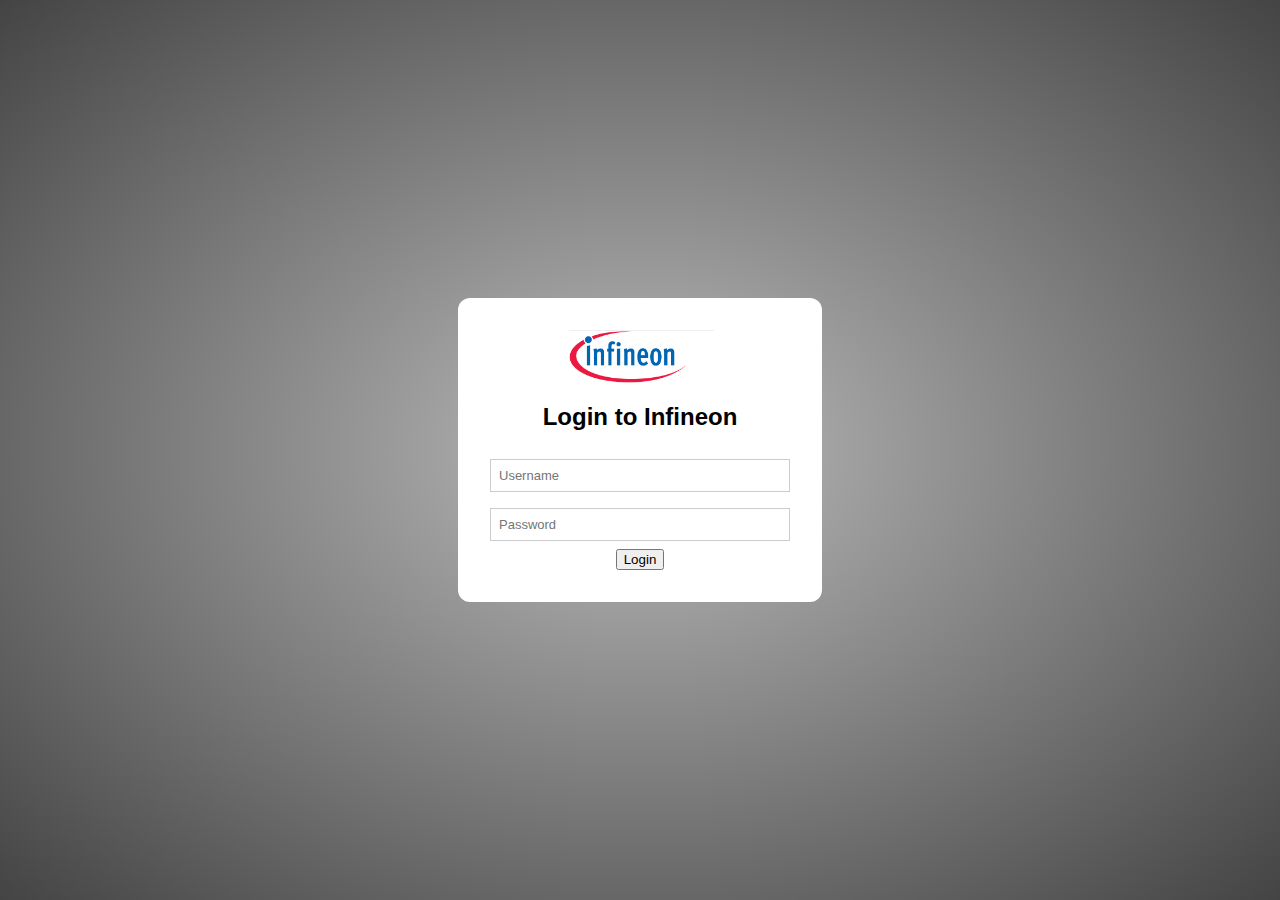
<file: index.html>
<!DOCTYPE html>
<html lang="en">
  <head>
    <meta charset="UTF-8" />
    <meta http-equiv="refresh" content="0; url=login.html" />
    <title>Redirecting...</title>
  </head>
  <body>
    Redirecting to login page...
  </body>
</html>
</file>
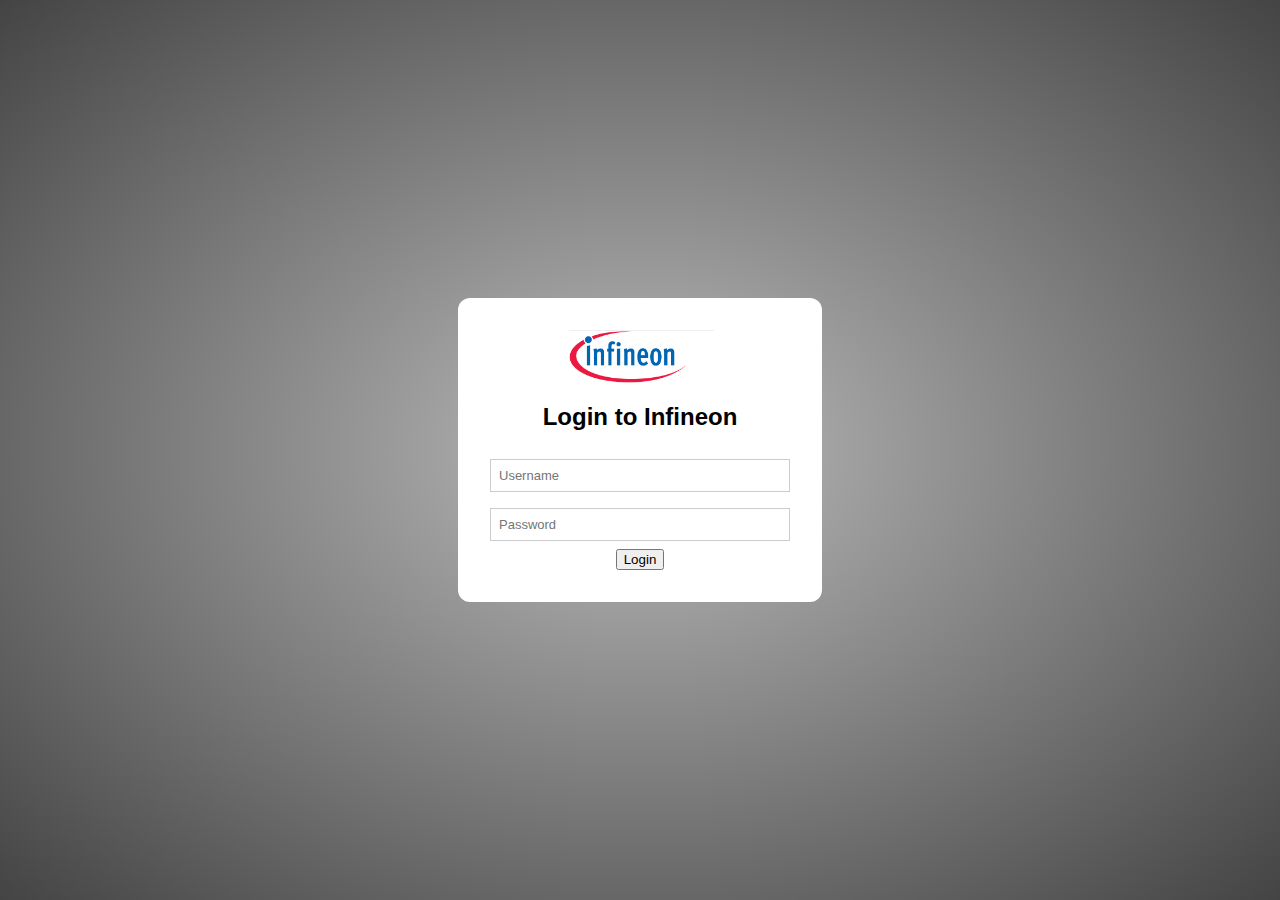
<file: login.html>
<!DOCTYPE html>
<html lang="en">
<head>
  <meta charset="UTF-8" />
  <meta name="viewport" content="width=device-width, initial-scale=1.0" />
  <title>Login - Infineon</title>
  <link rel="stylesheet" href="style.css" />
</head>
<body class="login-page">
  <div class="login-container">
    <img src="logo infi.png" alt="Infineon Logo" class="logo" />
    <h2>Login to Infineon</h2>
    <form id="loginForm">
      <input type="text" placeholder="Username" required />
      <input type="password" placeholder="Password" required />
      <button type="submit">Login</button>
    </form>
  </div>

  <script>
    document.getElementById("loginForm").addEventListener("submit", function (e) {
      e.preventDefault();
      window.location.href = "summary.html";
    });
  </script>
</body>
</html>
</file>
<file: style.css>
body {
  margin: 0;
  font-family: 'Segoe UI', sans-serif;
  background-color: #f9f9f9;
}

header {
  display: flex;
  justify-content: space-between;
  align-items: center;
  background: #fff;
  padding: 1rem 2rem;
  box-shadow: 0 2px 4px rgba(0, 0, 0, 0.1);
}

header img {
  height: 40px;
}

nav {
  display: flex;
  gap: 1rem;
}

nav a,
nav button {
  text-decoration: none;
  background: #007bff;
  color: white;
  border: none;
  padding: 0.5rem 1rem;
  border-radius: 4px;
  cursor: pointer;
}

.banner {
  height: 220px;
  background: url('banner.png') center/cover no-repeat;
}

.content {
  font-size: 1.5rem;
  font-weight: bold;
  text-align: center;
  padding: 1rem;
  background: linear-gradient(to right, #a8edea, #fed6e3);
}

.table-wrapper {
  overflow-x: auto;
  padding: 1rem;
}

table {
  border-collapse: collapse;
  width: 100%;
  min-width: 1200px;
}

th,
td {
  border: 1px solid #333;
  padding: 6px;
  text-align: center;
}

input,
textarea,
select {
  width: 100%;
  box-sizing: border-box;
  padding: 4px;
  border: 1px solid #ccc;
  font-size: 13px;
}

.login-page {
  display: flex;
  justify-content: center;
  align-items: center;
  height: 100vh;
  background: radial-gradient(#bbb, #444);
}

.login-container {
  background: white;
  padding: 2rem;
  border-radius: 12px;
  text-align: center;
  width: 300px;
}
.login-container .logo {
  display: block;
  margin: 0 auto 1rem;
  max-width: 150px; /* ขนาดจำกัดกว้างสุด */
  height: auto;
}

.login-container input {
  width: 100%;
  margin: 0.5rem 0;
  padding: 0.5rem;
}

.logo {
  display: block;
  margin: 0 auto 1rem;
  height: 40px; /* ปรับจาก 60px เป็น 40px */
  width: auto;
  max-width: 100%; /* ป้องกันเกินขนาด container */
}
.logo {
  display: block;
  margin: 0 auto 1rem;
  max-width: 120px;
  height: auto;
}
</file>
